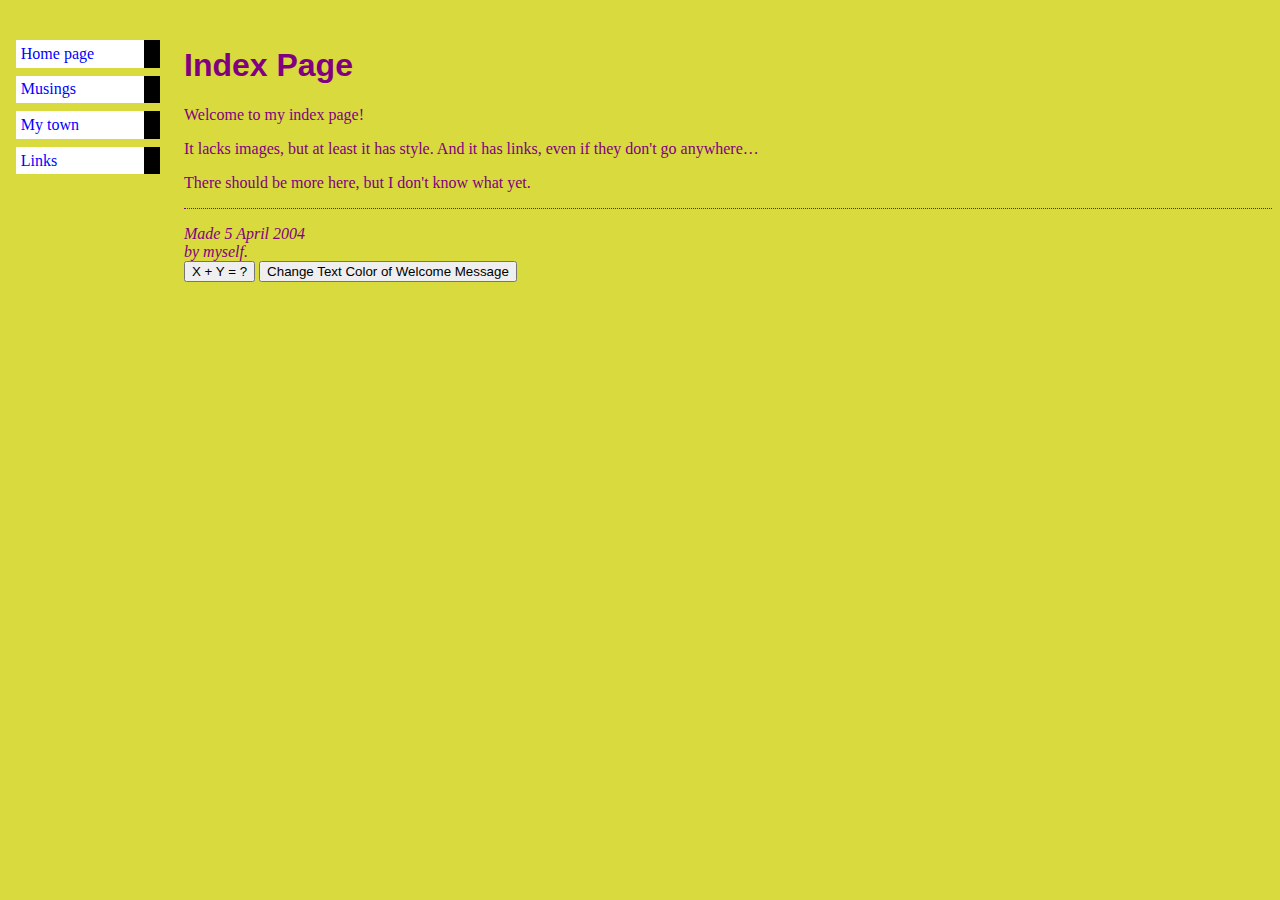
<file: Lesson 3&4 Afternoon/index.html>
<!DOCTYPE html PUBLIC "-//W3C//DTD HTML 4.01//EN">
<html>
<head>
  <title>Index Page</title>
  <link rel="stylesheet" href="style.css">
  <script> 

  function compute_x_plus_y(x,y) { 
    var z = 0;
    x = parseInt(x);
    y = parseInt(y);
    z = x + y;
    return z;
  }

  function ask_for_x_n_y() { 
    var x = prompt("Enter x value");
    var y = prompt("Enter y value");
    var z = compute_x_plus_y(x,y);
    var x = document.getElementById("demo"); 
    x.style.fontSize = "25px"; 
    x.style.color = "red"; 
    document.getElementById("demo").innerHTML = "The answer is " + z; 
  }

  function show_topic() { 
    var x = document.getElementById("welcome"); 
    x.style.fontSize = "25px"; 
    x.style.color = "red"; 
  } 

  </script> 
</head>

<body>

<!-- Site navigation menu -->
<ul class="navbar">
  <li><a href="index.html">Home page</a>
  <li><a href="musings.html">Musings</a>
  <li><a href="town.html">My town</a>
  <li><a href="links.html">Links</a>
</ul>

<!-- Main content -->
<h1>Index Page</h1>

<p id="welcome">Welcome to my index page!

<p id="demo">It lacks images, but at least it has style.
And it has links, even if they don't go
anywhere&hellip;

<p>There should be more here, but I don't know
what yet.

<!-- Sign and date the page, it's only polite! -->
<address>Made 5 April 2004<br>
  by myself.</address>
<button onclick="ask_for_x_n_y();">X + Y = ?</button>
<button onclick="show_topic();">Change Text Color of Welcome Message</button>
</body>
</html>
</file>
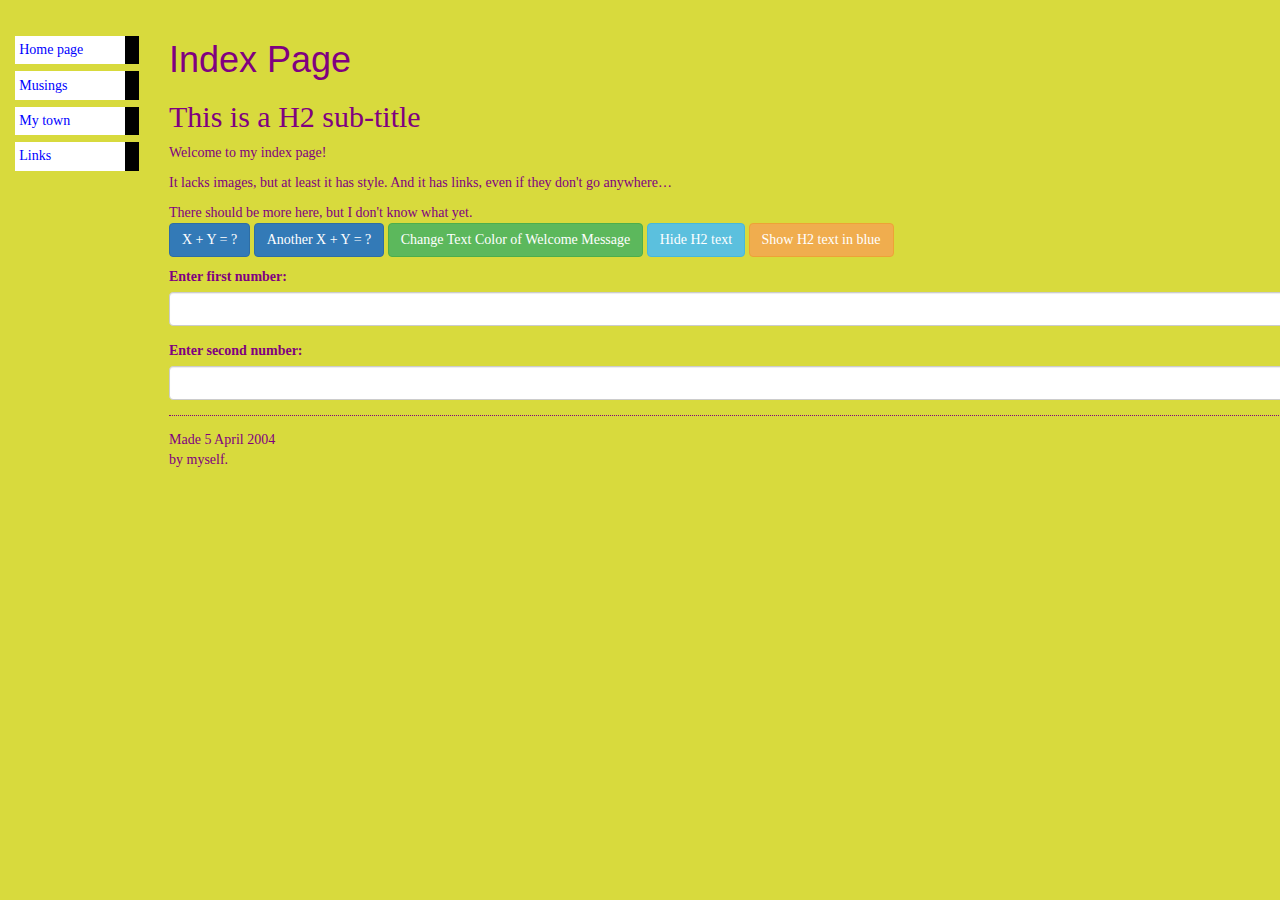
<file: Lesson 5/index.html>
<!DOCTYPE html PUBLIC "-//W3C//DTD HTML 4.01//EN">
<html>
<head>
  <title>Index Page</title>
  <link rel="stylesheet" href="https://maxcdn.bootstrapcdn.com/bootstrap/3.3.7/css/bootstrap.min.css">
  <link rel="stylesheet" href="style.css">
  <script src='https://cdnjs.cloudflare.com/ajax/libs/jquery/3.3.1/jquery.min.js'></script>
  <script> 

  function compute_x_plus_y(x,y) { 
    var z = 0;
    x = parseInt(x);
    y = parseInt(y);
    z = x + y;
    return z;
  }

  function ask_for_x_n_y() { 
    var x = prompt("Enter x value");
    var y = prompt("Enter y value");
    var z = compute_x_plus_y(x,y);
    var x = document.getElementById("demo"); 
    x.style.fontSize = "25px"; 
    x.style.color = "red"; 
    document.getElementById("demo").innerHTML = "The answer is " + z; 
  }

  function ask_xy() { 
    var x = document.getElementById("myForm").elements[0].value;
    var y = document.getElementById("myForm").elements[1].value;
    var z = compute_x_plus_y(x,y);
    var x = document.getElementById("demo"); 
    x.style.fontSize = "25px"; 
    x.style.color = "red"; 
    document.getElementById("demo").innerHTML = "The answer is " + z; 
  }

  function show_topic() { 
    var x = document.getElementById("welcome"); 
    x.style.fontSize = "25px"; 
    x.style.color = "red"; 
  } 

  $(document).ready(function(){

    $("button#hide_h2").on('click',function(){
        $("h2").hide(500);
    });

    $("button#show_h2").on('click',function(){
        $("h2").show(300);
        $("h2").css("color","red");
        $("h2").html("You clicked me hard.");
    });

  });

  </script> 
</head>

<body>
<div class="container">
<!-- Site navigation menu -->
<ul class="navbar">
  <li><a href="index.html">Home page</a>
  <li><a href="musings.html">Musings</a>
  <li><a href="town.html">My town</a>
  <li><a href="links.html">Links</a>
</ul>

<!-- Main content -->
<h1>Index Page</h1>

<h2>This is a H2 sub-title</h2>

<p id="welcome">Welcome to my index page!

<p id="demo">It lacks images, but at least it has style.
And it has links, even if they don't go
anywhere&hellip;

<p>There should be more here, but I don't know
what yet.

<!-- Sign and date the page, it's only polite! -->
<br>
<button type="button" class="btn btn-primary" onclick="ask_for_x_n_y();">X + Y = ?</button>
<button type="button" class="btn btn-primary" onclick="ask_xy();">Another X + Y = ?</button>
<button type="button" class="btn btn-success" onclick="show_topic();">Change Text Color of Welcome Message</button>
<button type="button" class="btn btn-info" id='hide_h2'>Hide H2 text</button>
<button type="button" class="btn btn-warning" id='show_h2'>Show H2 text in blue</button>
<form id="myForm">
    <div class="form-group">
      <label for="1st">Enter first number:</label>
      <input type="text" class="form-control">
    </div>
    <div class="form-group">
      <label for="2nd">Enter second number:</label>
      <input type="text" class="form-control">
    </div>
  </form>
<address>Made 5 April 2004<br>
  by myself.</address>
</div>
</body>
</html>
</file>
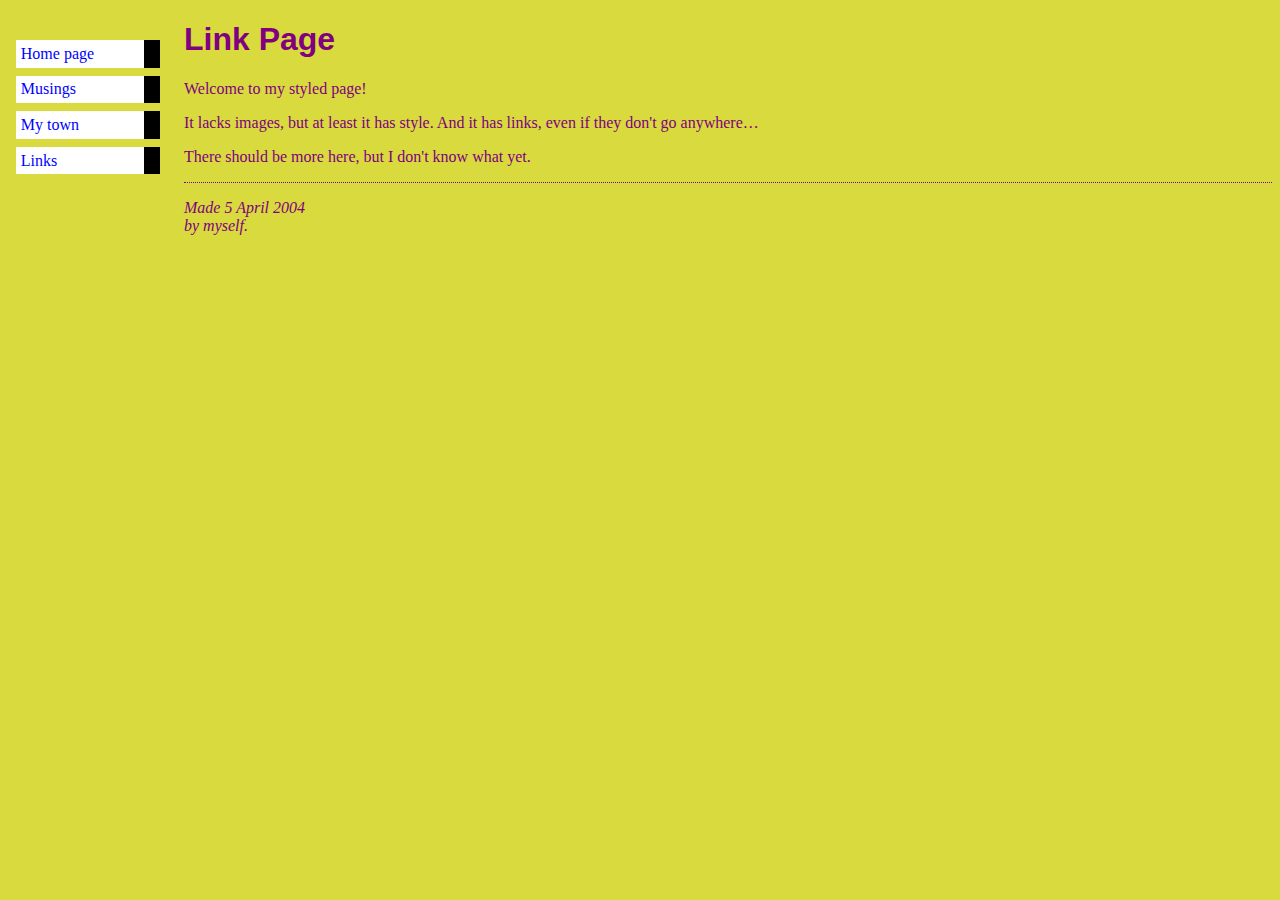
<file: Lesson 3&4 Afternoon/links.html>
<!DOCTYPE html PUBLIC "-//W3C//DTD HTML 4.01//EN">
<html>
<head>
  <title>Link Page</title>
  <link rel="stylesheet" href="style.css">
</head>

<body>

<!-- Site navigation menu -->
<ul class="navbar">
  <li><a href="index.html">Home page</a>
  <li><a href="musings.html">Musings</a>
  <li><a href="town.html">My town</a>
  <li><a href="links.html">Links</a>
</ul>

<!-- Main content -->
<h1>Link Page</h1>

<p>Welcome to my styled page!

<p>It lacks images, but at least it has style.
And it has links, even if they don't go
anywhere&hellip;

<p>There should be more here, but I don't know
what yet.

<!-- Sign and date the page, it's only polite! -->
<address>Made 5 April 2004<br>
  by myself.</address>

</body>
</html>
</file>
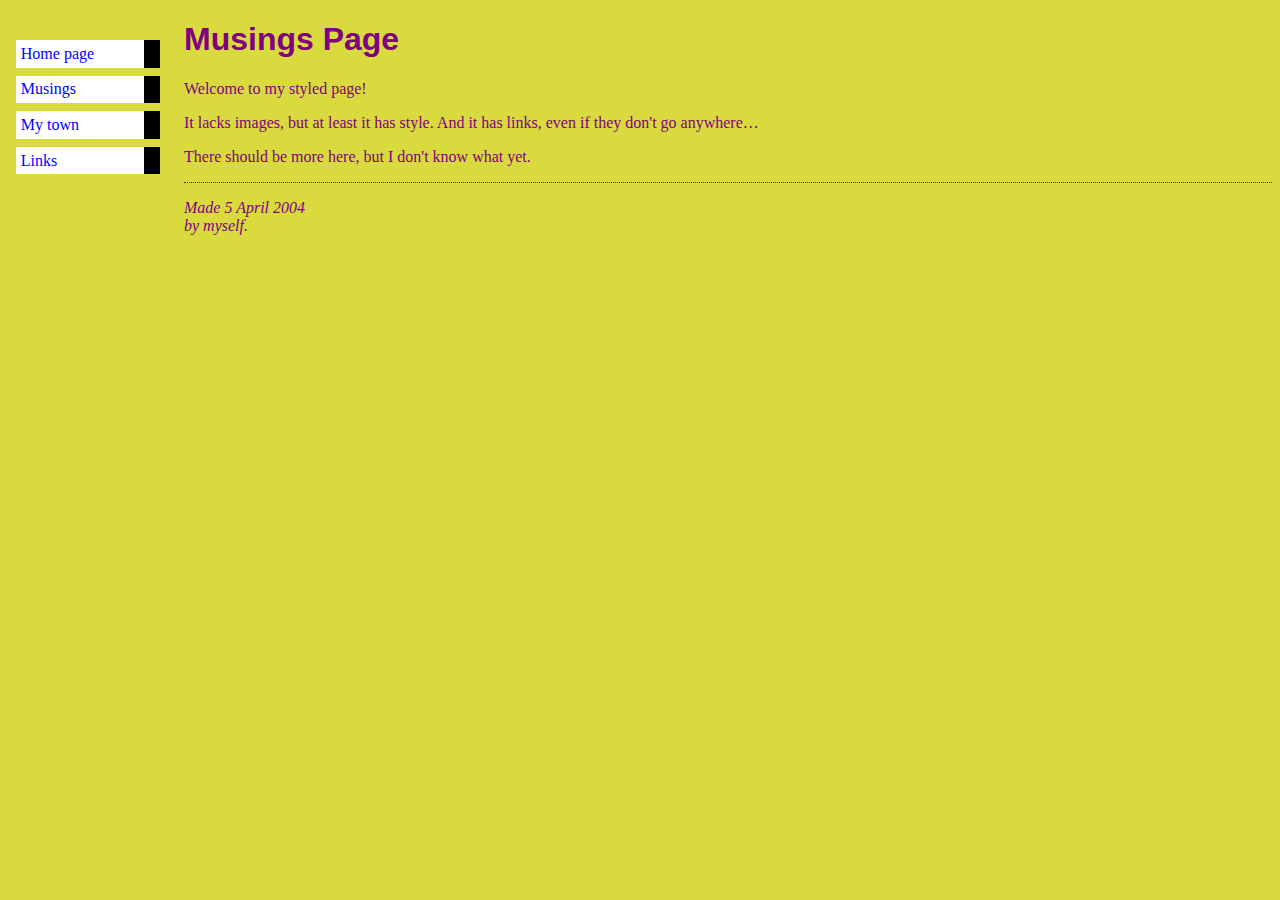
<file: Lesson 3&4 Afternoon/musings.html>
<!DOCTYPE html PUBLIC "-//W3C//DTD HTML 4.01//EN">
<html>
<head>
  <title>Musings Page</title>
  <link rel="stylesheet" href="style.css">
</head>

<body>

<!-- Site navigation menu -->
<ul class="navbar">
  <li><a href="index.html">Home page</a>
  <li><a href="musings.html">Musings</a>
  <li><a href="town.html">My town</a>
  <li><a href="links.html">Links</a>
</ul>

<!-- Main content -->
<h1>Musings Page</h1>

<p>Welcome to my styled page!

<p>It lacks images, but at least it has style.
And it has links, even if they don't go
anywhere&hellip;

<p>There should be more here, but I don't know
what yet.

<!-- Sign and date the page, it's only polite! -->
<address>Made 5 April 2004<br>
  by myself.</address>

</body>
</html>
</file>
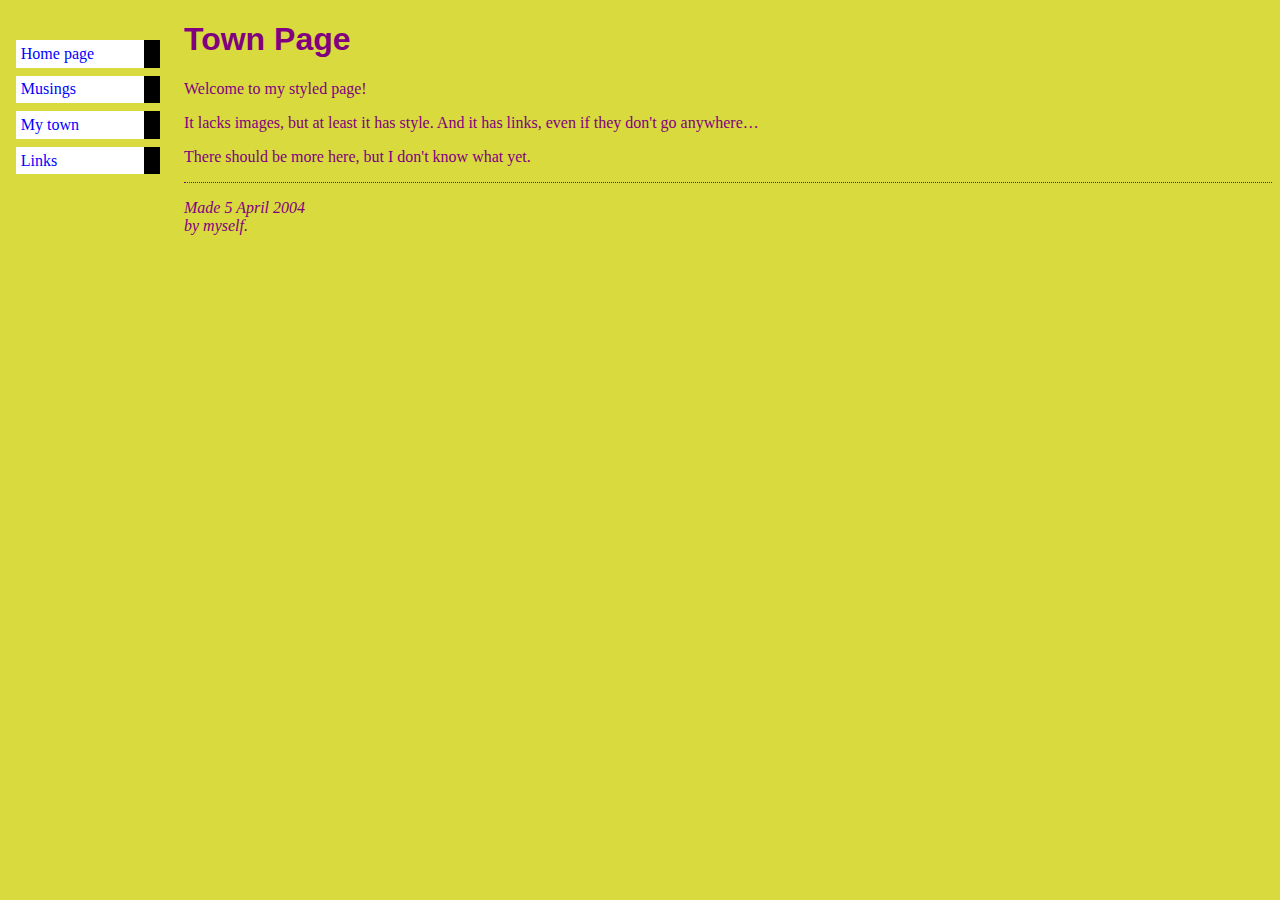
<file: Lesson 3&4 Afternoon/town.html>
<!DOCTYPE html PUBLIC "-//W3C//DTD HTML 4.01//EN">
<html>
<head>
  <title>Town Page</title>
  <link rel="stylesheet" href="style.css">
</head>

<body>

<!-- Site navigation menu -->
<ul class="navbar">
  <li><a href="index.html">Home page</a>
  <li><a href="musings.html">Musings</a>
  <li><a href="town.html">My town</a>
  <li><a href="links.html">Links</a>
</ul>

<!-- Main content -->
<h1>Town Page</h1>

<p>Welcome to my styled page!

<p>It lacks images, but at least it has style.
And it has links, even if they don't go
anywhere&hellip;

<p>There should be more here, but I don't know
what yet.

<!-- Sign and date the page, it's only polite! -->
<address>Made 5 April 2004<br>
  by myself.</address>

</body>
</html>
</file>
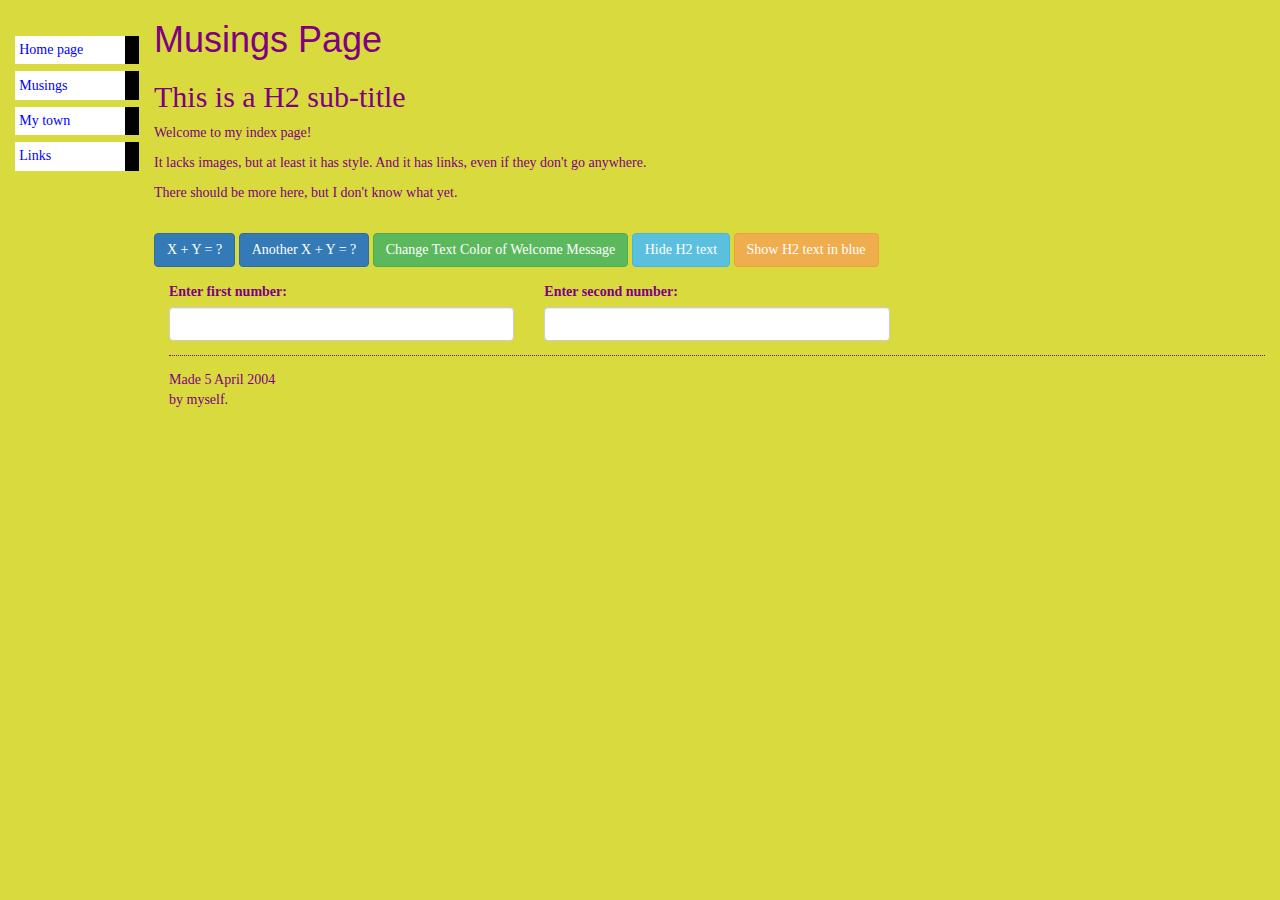
<file: Lesson 5/musings.html>
<!DOCTYPE html PUBLIC "-//W3C//DTD HTML 4.01//EN">
<html>
<head>
  <title>Musings Page</title>
  <meta charset="utf-8">
  <meta name="viewport" content="width=device-width, initial-scale=1">
  <link rel="stylesheet" href="https://maxcdn.bootstrapcdn.com/bootstrap/3.3.7/css/bootstrap.min.css">
  <link rel="stylesheet" href="style.css">
  <script src='scriptlib.js'></script>
  <script src="https://code.jquery.com/jquery-1.10.2.js"></script>
</head>

<body>

<!-- Site navigation menu -->
<ul class="navbar">
  <li><a href="index.html">Home page</a>
  <li><a href="musings.html">Musings</a>
  <li><a href="town.html">My town</a>
  <li><a href="links.html">Links</a>
</ul>

<!-- Main content -->
<h1>Musings Page</h1>

<h2>This is a H2 sub-title</h2>

<p id="welcome">Welcome to my index page!

<p id="demo">It lacks images, but at least it has style.
And it has links, even if they don't go
anywhere.</p>

<p>There should be more here, but I don't know
what yet.</p>

<!-- Sign and date the page, it's only polite! -->
<br>
<button type="button" class="btn btn-primary" onclick="ask_for_x_n_y();">X + Y = ?</button>
<button type="button" class="btn btn-primary" onclick="ask_xy();">Another X + Y = ?</button>
<button type="button" class="btn btn-success" onclick="show_topic();">Change Text Color of Welcome Message</button>
<button type="button" class="btn btn-info" id='hide_h2'>Hide H2 text</button>
<button type="button" class="btn btn-warning" id='show_h2'>Show H2 text in blue</button>
<form id="myForm">
    <div class="form-group">
      <div class="col-xs-4">
          <label for="1st">Enter first number:</label>
          <input type="text" class="form-control">
      </div>
      <div class="col-xs-4">
          <label for="2nd">Enter second number:</label>
          <input type="text" class="form-control">
      </div>
      <div class="col-xs-4">
      </div>
      <div class="col-xs-12">
          <address>Made 5 April 2004<br>
            by myself.</address>
      </div>
    </div><!-- end of form-group -->
</form>
</div>
<script src='scriptlib2.js'></script>
</body>
</html>
</file>
<file: Lesson 3&4 Afternoon/style.css>
body {
    padding-left: 11em;
    color: purple;
    background-color: #d8da3d;
    font-family: Georgia, "Times New Roman",Times, serif;
    }
h1 {
   font-family: Helvetica, Geneva, Arial, SunSans-Regular, sans-serif;
 }

ul.navbar {
    position: absolute;
    top: 2em;
    left: 1em;
    width: 9em;
    list-style-type: none;
    padding: 0;
    margin: 0;
  }

ul.navbar li {
  background: white;
  margin: 0.5em 0;
  padding: 0.3em;
  border-right: 1em solid black }

ul.navbar li:hover {
    background: orange;
 }

ul.navbar a {
  text-decoration: none }
a:link {
  color: blue }
a:visited {
  color: purple }

address {
   margin-top: 1em;
   padding-top: 1em;
   border-top: thin dotted }
</file>
<file: Lesson 5/style.css>
body {
    padding-left: 11em;
    color: purple;
    background-color: #d8da3d;
    font-family: Georgia, "Times New Roman",Times, serif;
    }
h1 {
   font-family: Helvetica, Geneva, Arial, SunSans-Regular, sans-serif;
 }

ul.navbar {
    position: absolute;
    top: 2em;
    left: 1em;
    width: 9em;
    list-style-type: none;
    padding: 0;
    margin: 0;
  }

ul.navbar li {
  background: white;
  margin: 0.5em 0;
  padding: 0.3em;
  border-right: 1em solid black }

ul.navbar li:hover {
    background: orange;
 }

ul.navbar a {
  text-decoration: none }
a:link {
  color: blue }
a:visited {
  color: purple }

address {
   margin-top: 1em;
   padding-top: 1em;
   border-top: thin dotted }
</file>
